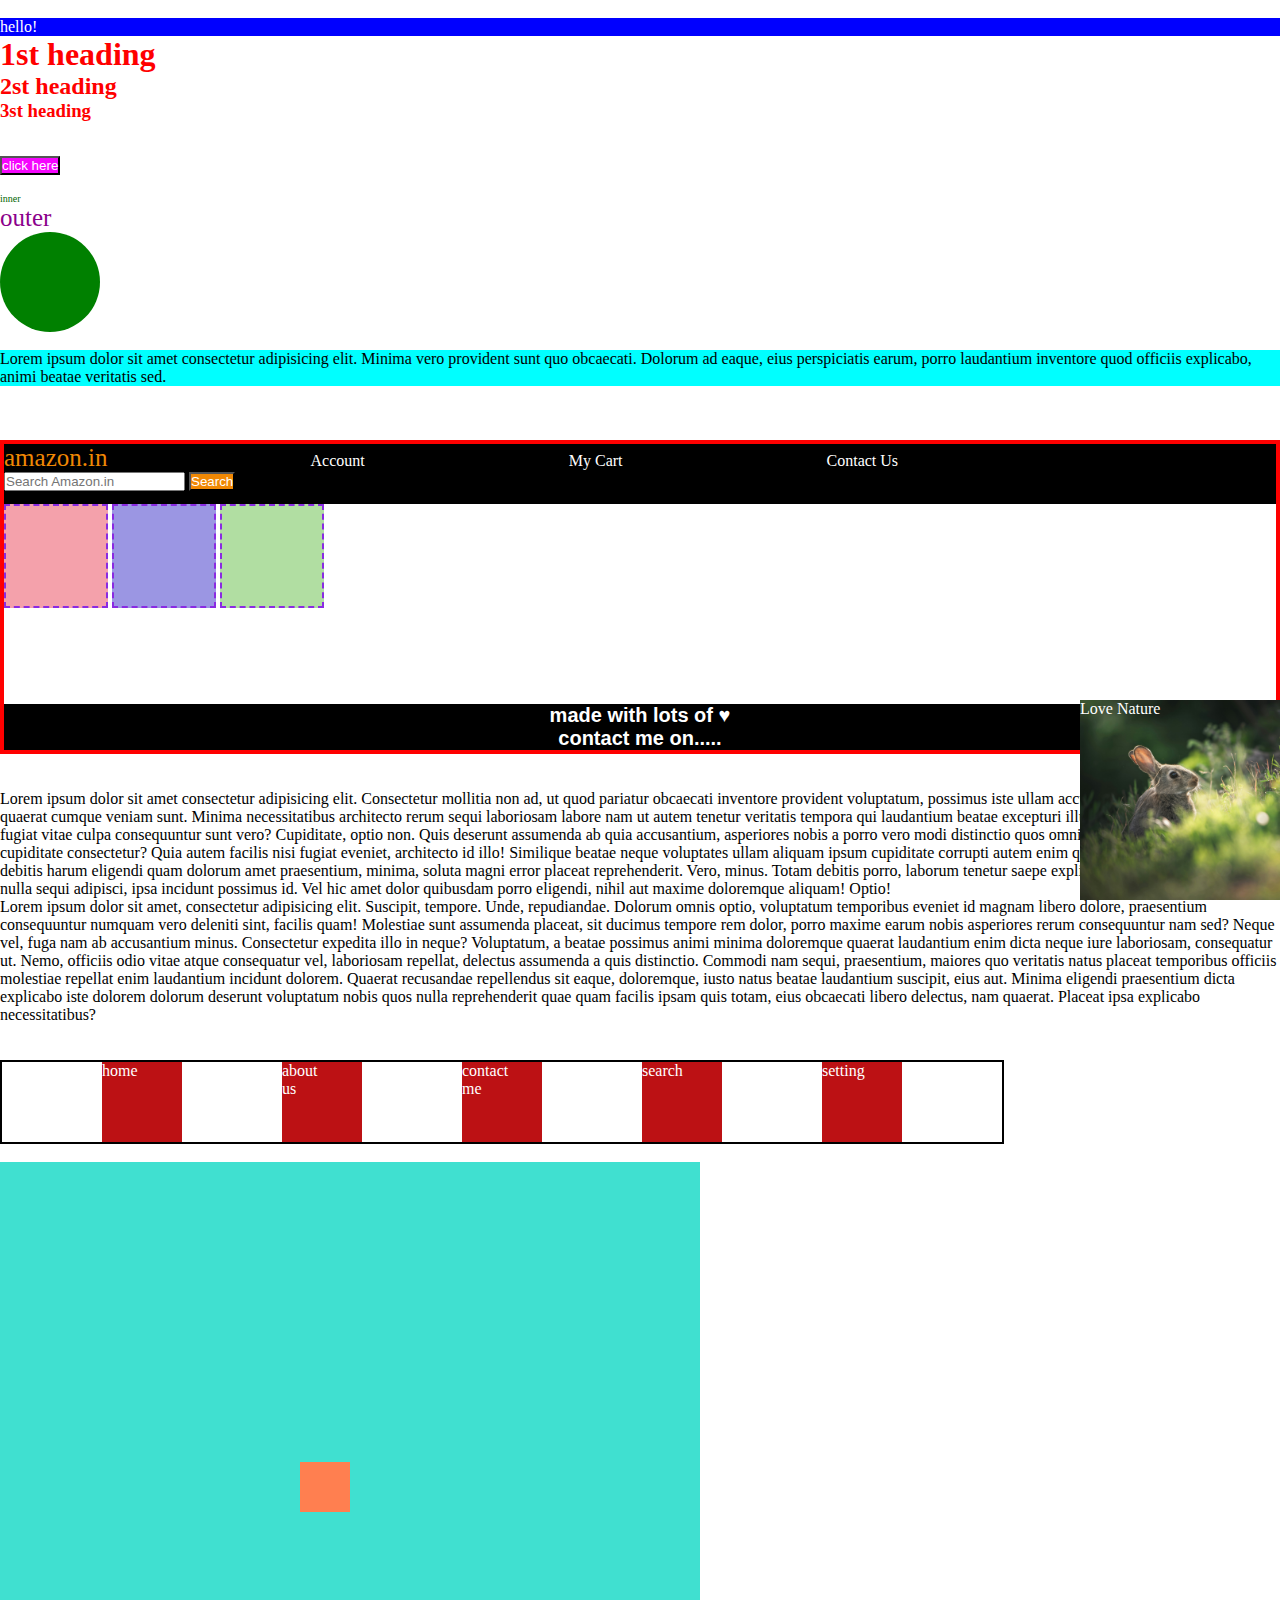
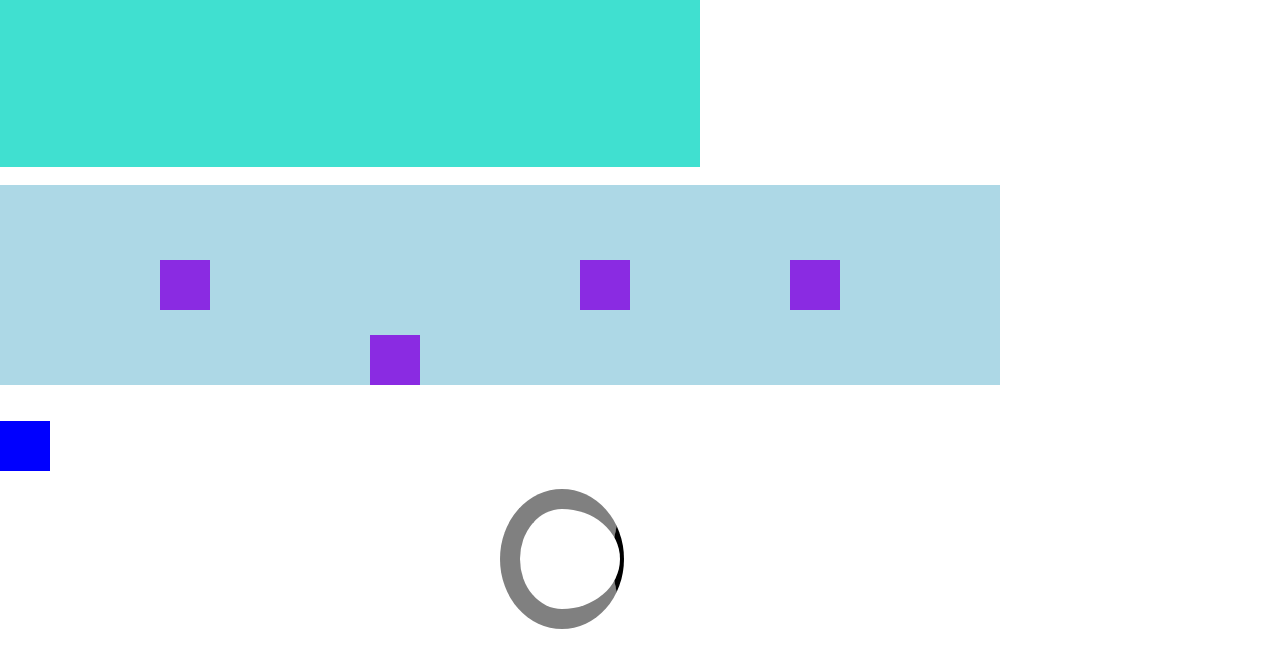
<file: Learning Journey/index.html>
<!DOCTYPE html>
<html lang="en">
<head>
    <meta charset="UTF-8">
    <meta name="viewport" content="width=device-width, initial-scale=1.0">
    <title>Document</title>
    <link rel="stylesheet" href="style.css">
    <style>
        button{
            background-color: blue;
        }
    </style>
</head>
<body>
 
    <br> 
    <div id="box"> hello! </div>
<h1 class="heading">1st heading</h1>
<h2 class="heading">2st heading</h2>
<h3 class="heading">3st heading</h3>
<h5 id="head"> my program </h5>
<br>
<button style="background-color: rgb(245, 5, 253);">click here </button>
<br>
<br>

<div id="second">inner
    <div id="first">outer</div>
</div>

<div id="boxmodel"></div>
<br>

<p id="w">Lorem ipsum dolor sit amet consectetur adipisicing elit. Minima vero provident sunt quo obcaecati. Dolorum ad eaque, eius perspiciatis earum, porro laudantium inventore quod officiis explicabo, animi beatae veritatis sed.</p>
<br>



<br>
<br>


<div id="contentborder">
<header>
    <div id="amazonNavbar">
    <a id="logo" href="#">amazon.in</a>
    <a href="#">Account</a>
    <a href="#">My Cart</a>
    <a href="#">Contact Us </a>
    <input placeholder="Search Amazon.in ">
    <button id="amazon">Search</button>
</div>
</header>
<div id="content">
<div id="content1"></div>

<div id="content2"></div>

<div id="content3"></div>
</div>
<footer id="areafooter">made with lots of &#9829; 
    <br> contact me on.....</footer>
</div>
<br>
<br>

<p>Lorem ipsum dolor sit amet consectetur adipisicing elit. Consectetur mollitia non ad, ut quod pariatur obcaecati inventore provident voluptatum, possimus iste ullam accusamus est libero atque quaerat cumque veniam sunt.
Minima necessitatibus architecto rerum sequi laboriosam labore nam ut autem tenetur veritatis tempora qui laudantium beatae excepturi illum, quae molestiae quidem fugiat vitae culpa consequuntur sunt vero? Cupiditate, optio non.
Quis deserunt assumenda ab quia accusantium, asperiores nobis a porro vero modi distinctio quos omnis suscipit corporis amet, facilis cupiditate consectetur? Quia autem facilis nisi fugiat eveniet, architecto id illo!
Similique beatae neque voluptates ullam aliquam ipsum cupiditate corrupti autem enim quaerat laborum iure quia debitis harum eligendi quam dolorum amet praesentium, minima, soluta magni error placeat reprehenderit. Vero, minus.
Totam debitis porro, laborum tenetur saepe explicabo dicta ducimus maiores nulla sequi adipisci, ipsa incidunt possimus id. Vel hic amet dolor quibusdam porro eligendi, nihil aut maxime doloremque aliquam! Optio!</p>

<div id="backgroundcolor2">Love Nature</div>
<p>Lorem ipsum dolor sit amet, consectetur adipisicing elit. Suscipit, tempore. Unde, repudiandae. Dolorum omnis optio, voluptatum temporibus eveniet id magnam libero dolore, praesentium consequuntur numquam vero deleniti sint, facilis quam!
Molestiae sunt assumenda placeat, sit ducimus tempore rem dolor, porro maxime earum nobis asperiores rerum consequuntur nam sed? Neque vel, fuga nam ab accusantium minus. Consectetur expedita illo in neque?
Voluptatum, a beatae possimus animi minima doloremque quaerat laudantium enim dicta neque iure laboriosam, consequatur ut. Nemo, officiis odio vitae atque consequatur vel, laboriosam repellat, delectus assumenda a quis distinctio.
Commodi nam sequi, praesentium, maiores quo veritatis natus placeat temporibus officiis molestiae repellat enim laudantium incidunt dolorem. Quaerat recusandae repellendus sit eaque, doloremque, iusto natus beatae laudantium suscipit, eius aut.
Minima eligendi praesentium dicta explicabo iste dolorem dolorum deserunt voluptatum nobis quos nulla reprehenderit quae quam facilis ipsam quis totam, eius obcaecati libero delectus, nam quaerat. Placeat ipsa explicabo necessitatibus?</p>
<br>
<br>

<ul>
    <li><a class='flexbox' href="#" >home</a></li>
    <li><a class='flexbox' href="#" >about us</a></li>
    <li><a class="flexbox" href="#">contact me </a></li>
    <li><a class="flexbox" href="#">search</a></li>
    <li><a class="flexbox" href="#">setting</a></li>
</ul>

<br>
<div id="flex1">
    <div id="flex2"></div>
</div>

<br>
<div id="priority">
    <div id="div"></div>
    <div id="div1"></div>
    <div id="div"></div>
    <div id="div"></div>
</div>
<br>
<br>

<div id="mediaQuery"></div>
<br>

<div id="circle"></div>
<br>

</body>
</html>
</file>
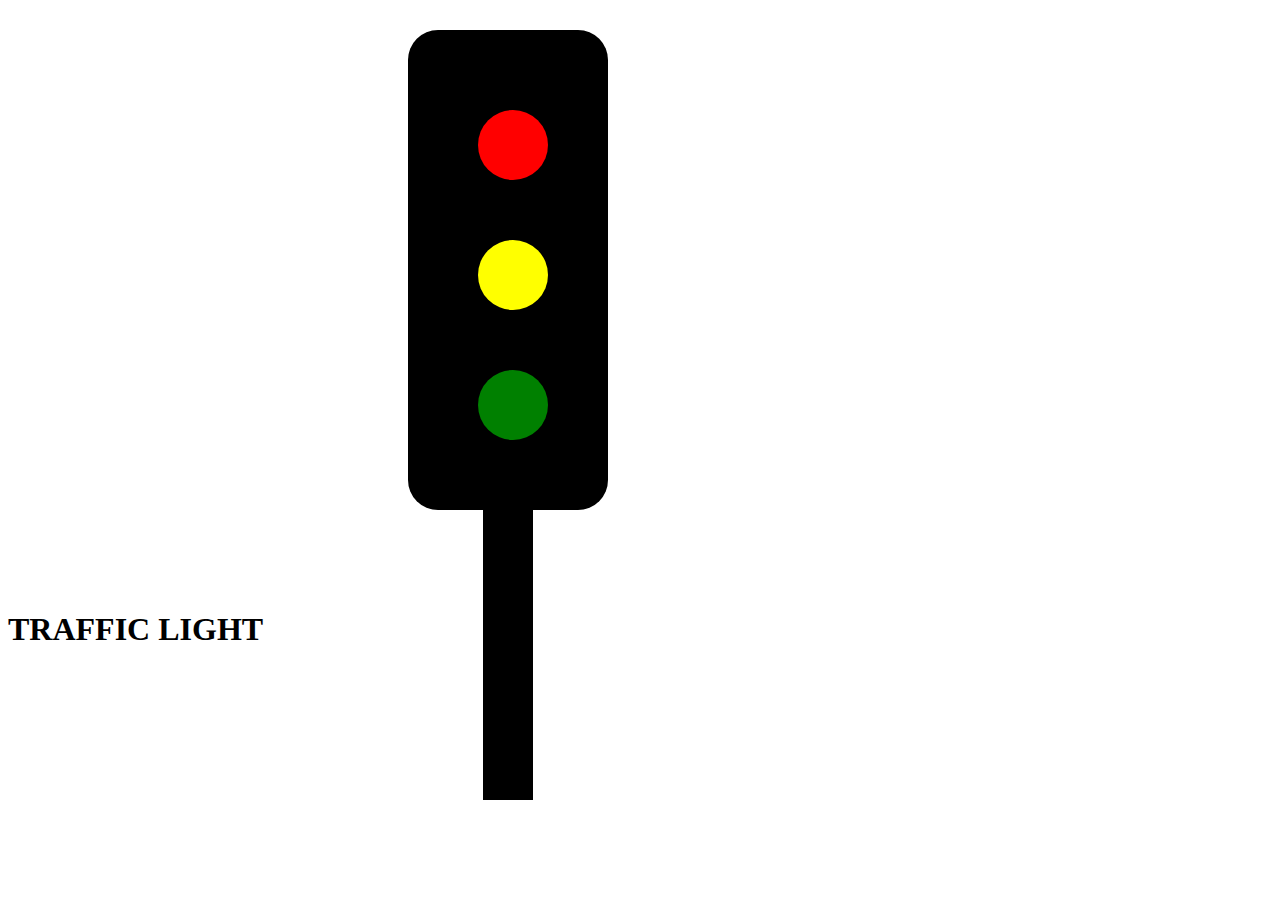
<file: Traffic light/index.html>
<!DOCTYPE html>
<html lang="en">
<head>
    <meta charset="UTF-8">
    <meta name="viewport" content="width=device-width, initial-scale=1.0">
    <title>Document</title>
    <link rel="stylesheet" href="style.css">
    
</head>
<body>

    <div id="b">
        <div id="r"></div>
        <div id="y"></div>
        <div id="g"></div>
        <div id="down"></div>
    </div>
    <h1>TRAFFIC LIGHT
    </h1>


   
</body>
</html>
</file>
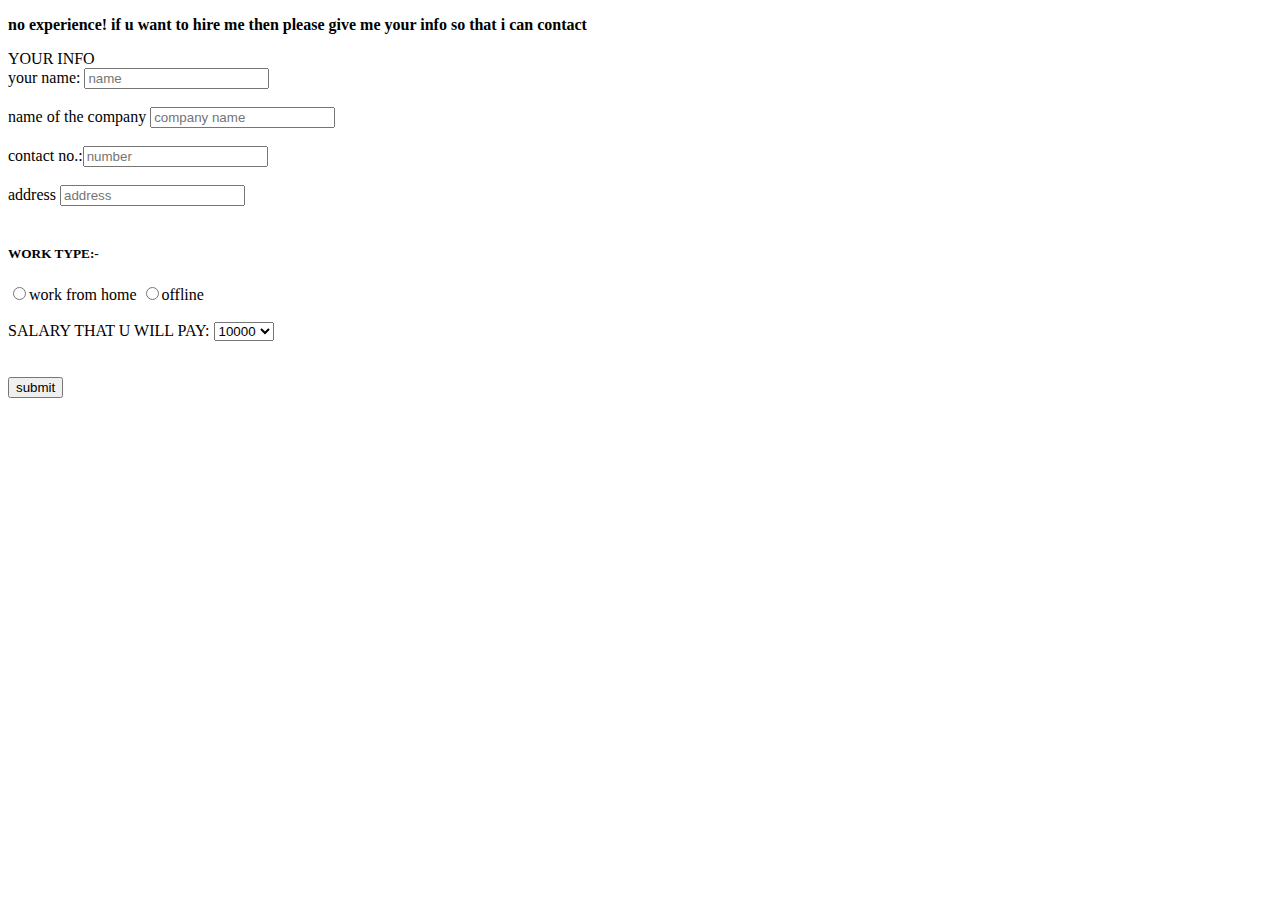
<file: experience.html>
<!DOCTYPE html>
<html lang="en">
<head>
    <meta charset="UTF-8">
    <meta name="viewport" content="width=device-width, initial-scale=1.0">
    <title>Document</title>
</head>
<body>
    <p> <b> no experience! if u want to hire me then please give me your info so that i can contact </b></p>
    <header><caption>YOUR INFO </caption></header>
    <form>
        your name: <input type="text" placeholder="name">
        <br><br>
        name of the company <input type="text" placeholder="company name ">
        <br><br>
        contact no.:<input type ='number' placeholder="number">
        <br><br>
        address <input type="text" placeholder="address">
        <br><br>
        <h5>WORK TYPE:-</h5>
        <label for="1">
            <input type="radio" value="work from home " name="work" id="1">work from home
        </label>
        <label for="2">    
            <input type="radio" value="offline " name="work" id="2">offline
        </label>
        
        <br><br>
        SALARY THAT U WILL PAY:
        <select name="salary">
            <option value="10000">10000</option>
            <option value="20000">20000</option>
            <option value="30000">30000</option>
            <option value="40000">40000</option>
            <option value="50000">50000</option>
        </select>

        <br><br><br>
        <input type="submit" value="submit">

    </form>
</body>
</html>
</file>
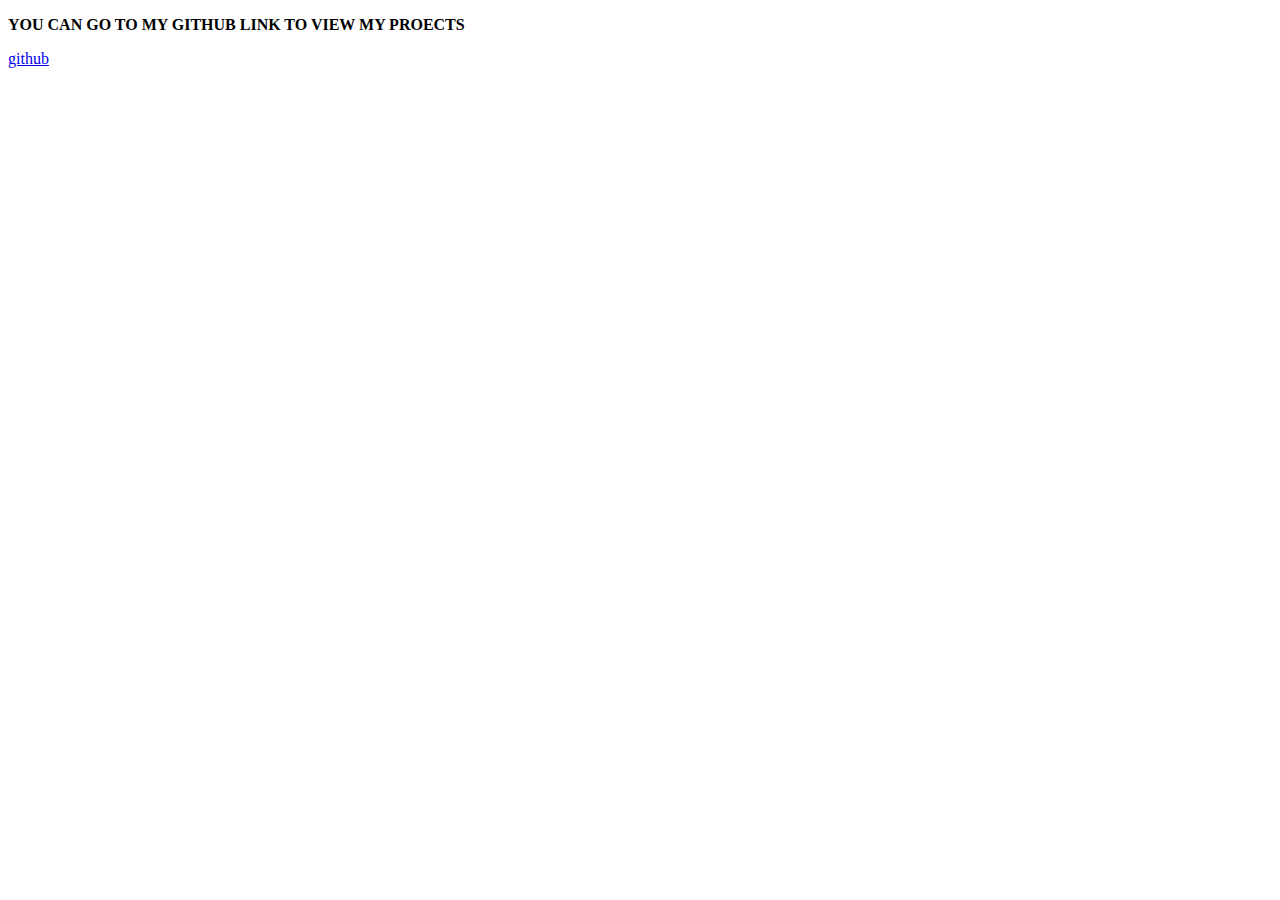
<file: projects.html>
<!DOCTYPE html>
<html lang="en">
<head>
    <meta charset="UTF-8">
    <meta name="viewport" content="width=device-width, initial-scale=1.0">
    <title>Document</title>
</head>
<body>
    <p> <b> YOU CAN GO TO MY GITHUB LINK TO VIEW MY PROECTS </b></p>
    <A HREF="https://github.com/KANISHKAgoud"> github</A>
</body>
</html>
</file>
<file: Learning Journey/style.css>
*{
    padding: 0;
    margin: 0;
    color: white;
    text-decoration: none; 
} 

 #amazonNavbar{
    background-color: black;
    height: 60px;
}

#amazon{
    background-color: #f08804;
    size: 3px;
}

#logo{
    color:#f08804 ;
    font-size: 25px;
}

a{
    margin-right: 200px;
}

#box{
    background-color:blue;
}

.heading{
    color:rgb(255, 00,00);
}

button{
    background-color: #00ff00;
}

#w {
    background-color: aqua;
    color: black;
    font-family: 'Times New Roman' ;
}

#first{
    font-size: 25px;
    color: darkmagenta;
}

#second{
    font-size: 10px;
    color: darkgreen;
}

#head{
    text-align: center;
    text-transform: capitalize;
}

#boxmodel {
    height: 100px;
    width: 100px;
    background-color: green;
    border-radius: 50%;
}

#content{
    height: 200px;
}
#content1{
    height: 100px;
    width: 100px;
    border-width: 2px;
    border: 2px dashed blueviolet;
    background-color: rgba(234, 67, 88, 0.5);
    display: inline-block;

}

#content2{
    height: 100px;
    width: 100px;
    border-width: 2px;
    border: 2px dashed blueviolet;
    background-color: rgba(55, 46, 200, 0.5);
    display: inline-block;
}
#content3{
    height: 100px;
    width: 100px;
    border-width: 2px;
    border: 2px dashed blueviolet;
    background-color: rgba(100, 190,70, 0.5);
    display: inline-block;
}

#areafooter{
    background-color: black;
    text-align: center; 
    font-family: Arial, Helvetica, sans-serif;
    font-size:20px ;
    font-weight: 700;
}

#contentborder{
    border: 4px solid red;
}

p{
    color: black;
}
#backgroundcolor2{
    height: 200px;
    width: 200px;
    background-image: url(photo_rabbit.jpg);
    background-size: cover;
    position: fixed;
    right: 0;
    bottom: 0;
}

ul{
    border:2px solid black;
    height: 80px;
    width: 1000px;
    display: flex;
    flex-direction: row;
    justify-content: space-evenly;
}

li{
    height: 80px;
    width: 80px;
    display: inline-block;
    background-color: rgb(188, 17, 20);
    /* text-align: center; */
    list-style-type: none;
}

#flex1{
    height: 5px;
    width: 100px;
    background-color: turquoise;
    padding: 300px;
}

#flex2{
    height: 50px;
    width: 50px;
    background-color: coral;
}

#priority{
    height: 200px;
    width: 1000px;
    background-color: lightblue;
   display: flex;
   align-items: center;
   justify-content: space-evenly;

}

#div{
    height:50px;
    width: 50px;
    background-color: blueviolet;
    display: inline-block;
}

#div1{
    height:50px;
    width: 50px;
    background-color: blueviolet;
    display: inline-block;
    display: flex;
    align-self: flex-end;
}

#mediaQuery{
    height: 50px;
    width: 50px;
    background-color: chocolate;
}

@media (max-width:300px)
{
    #mediaQuery{
    height: 50px;
    width: 50px;
    background-color: green;
    }
}

@media (min-width:300px)and(max-width:400px)
{
    #mediaQuery{
    /* height: 50px;
    width: 50px; */
    background-color:pink;
    }
}

@media (min-width:400px)and(max-width:600px)
{
    #mediaQuery{
    height: 50px;
    width: 50px;
    background-color:red;
    }
}

@media (min-width:600px)
{
    #mediaQuery{
    height: 50px;
    width: 50px;
    background-color:blue;
    }
}

#circle{
    height: 100px;
    width: 100px;
    border: 20px solid gray;
    border-right: 4px solid black;
    /* background-color: rgb(219, 158, 136); */
    border-radius: 50%;
    margin-left: 500px;
    animation: lodder 2s ease-in 0s infinite normal;
}

@keyframes lodder{
    from{
        transform: rotate(0deg);
    }
    to{
        transform: rotate(360deg);
    }
}
</file>
<file: Traffic light/style.css>
#b{
    background-color: black;
   width: 200px;
    height: 400px; 
    margin-top: 30px;
    margin-left: 400px;
    padding-top: 80px;
    border-radius: 30px;
} 
#r{
    background-color: red;
    width:70px;
    height: 70px;
    margin-left: 70px;
    margin-bottom: 60px;
    border-radius: 50%;
}
#y{
    background-color: yellow;
    width:70px;
    height: 70px;
    margin-left: 70px;
    margin-bottom: 60px;
    border-radius: 50%
}
#g{
    background-color: green;
    width:70px;
    height: 70px;
    margin-left: 70px;
    margin-bottom: 60px;
    border-radius: 50%
}

#down{
    background-color: black;
    height: 300px;
    width: 50px;
    margin-left: 75px;
}

h1{
    text-align: left;
    padding-top: 80px;
    
}
</file>
